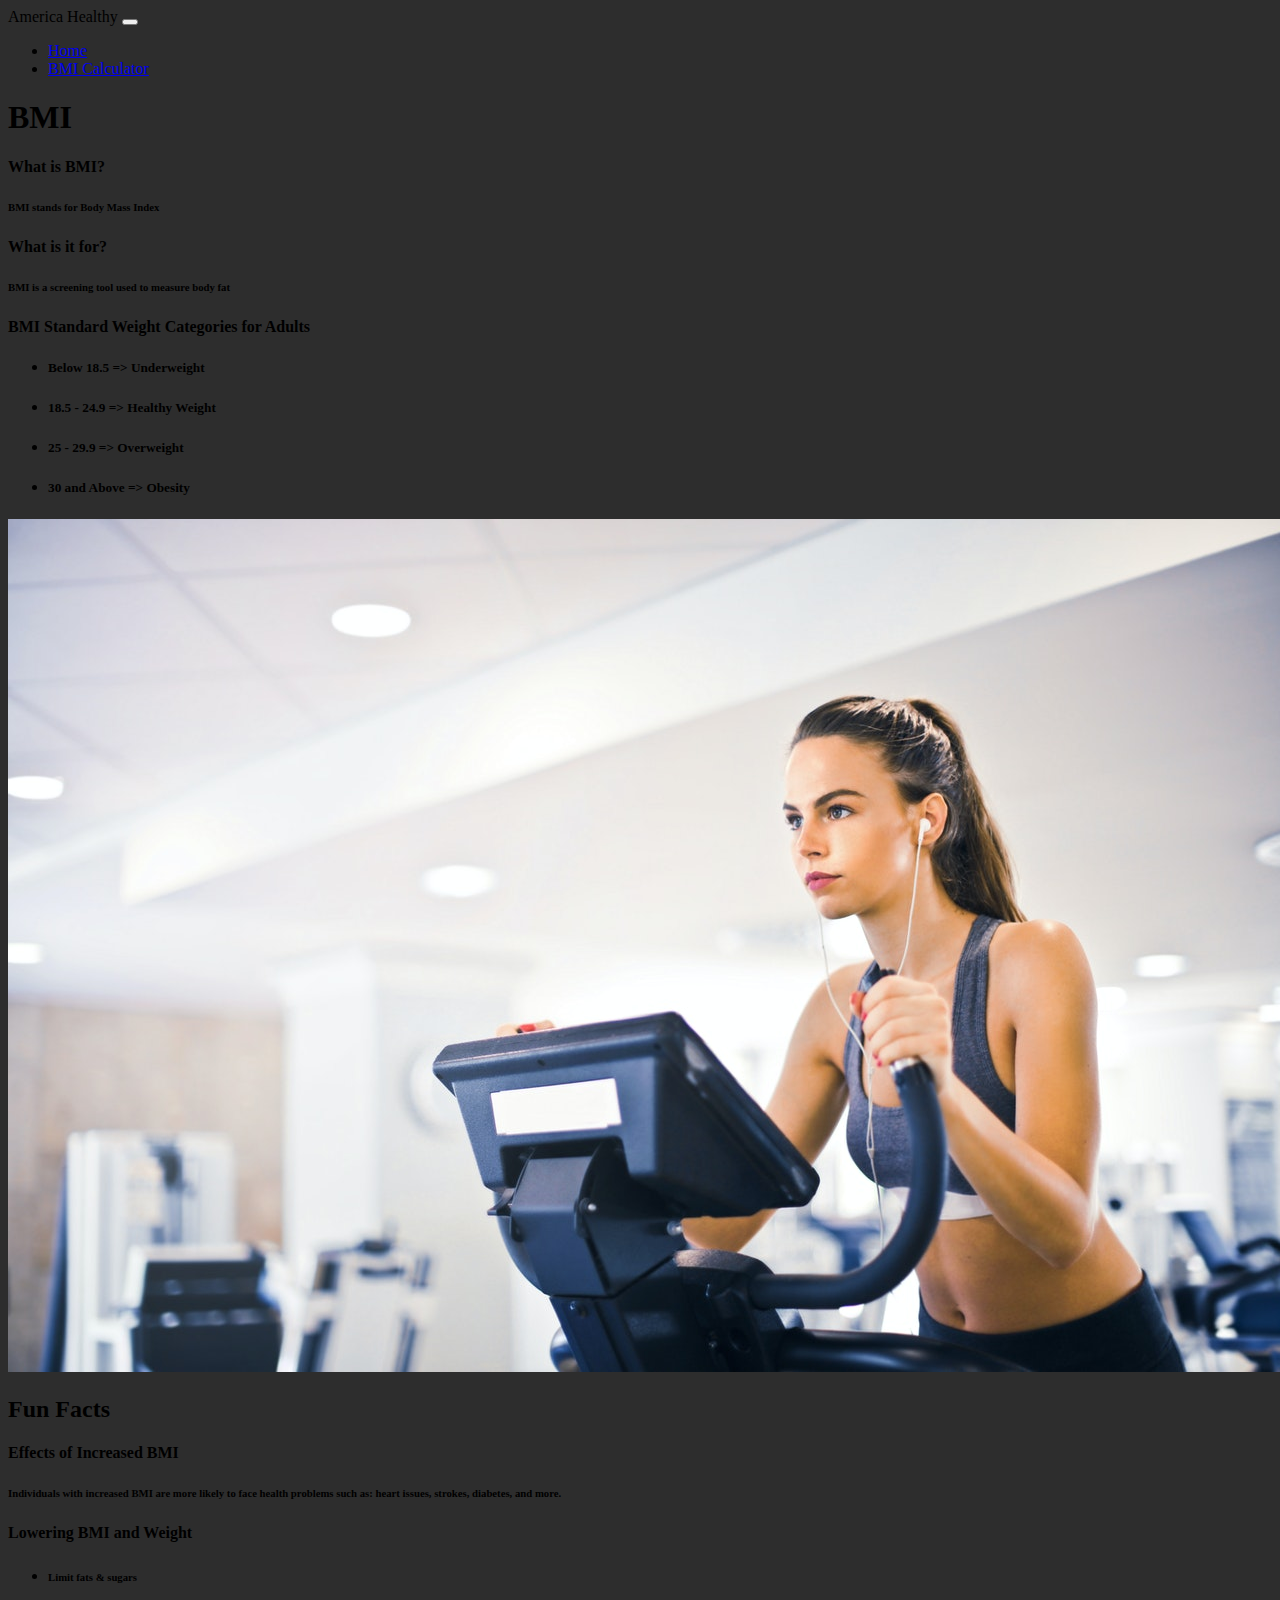
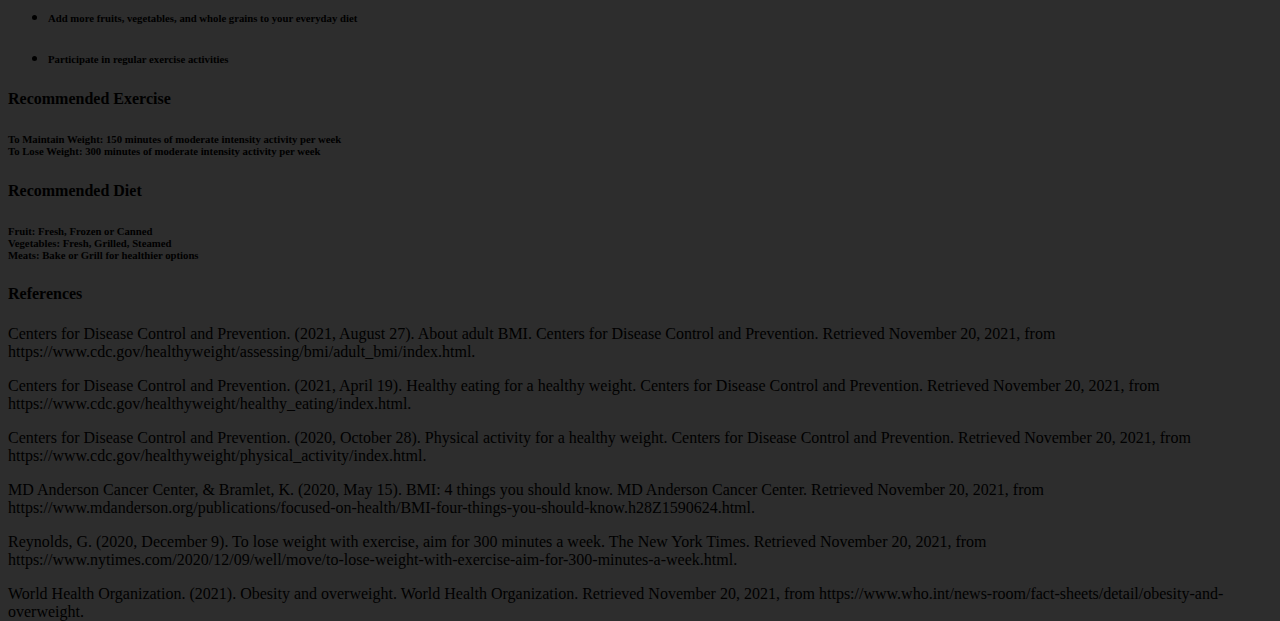
<file: index.html>
<!doctype html>
<html lang="en">

<head>
  <meta charset="utf-8">
  <meta name="viewport" content="width=device-width, initial-scale=1">

  <link href="https://cdn.jsdelivr.net/npm/bootstrap@5.1.3/dist/css/bootstrap.min.css" rel="stylesheet"
    integrity="sha384-1BmE4kWBq78iYhFldvKuhfTAU6auU8tT94WrHftjDbrCEXSU1oBoqyl2QvZ6jIW3" crossorigin="anonymous">

  <title>America Healthy</title>

  <link rel="stylesheet" type="text/css" href="/css/global.css" />
</head>

<body>
  <nav class="navbar navbar-expand-lg navbar-dark bg-info" aria-label="Eighth navbar example">
    <div class="container">
      <span class="navbar-brand" href="/">America Healthy</span>
      <button class="navbar-toggler" type="button" data-bs-toggle="collapse" data-bs-target="#navbar"
        aria-controls="navbar" aria-expanded="false" aria-label="Toggle navigation">
        <span class="navbar-toggler-icon"></span>
      </button>

      <div class="collapse navbar-collapse" id="navbar">
        <ul class="navbar-nav me-auto mb-2 mb-lg-0">
          <li class="nav-item">
            <a class="nav-link active" aria-current="page" href="/">Home</a>
          </li>
          <li class="nav-item">
            <a class="nav-link" href="/calculator/index.html">BMI Calculator</a>
          </li>
        </ul>
      </div>
    </div>
  </nav>

  <div class="container mt-5">
    <div class="row">
      <div class="col-12 col-md-4 border border-info border-2 text-info">
        <h1>BMI</h1>

        <h4>What is BMI?</h4>
        <h6>BMI stands for Body Mass Index</h6>

        <h4>What is it for?</h4>
        <h6>BMI is a screening tool used to measure body fat</h6>

        <h4>BMI Standard Weight Categories for Adults</h4>
        <ul>
          <li>
            <h5>Below 18.5 => Underweight</h5>
          </li>
          <li>
            <h5>18.5 - 24.9 => Healthy Weight</h5>
          </li>
          <li>
            <h5>25 - 29.9 => Overweight</h5>
          </li>
          <li>
            <h5>30 and Above => Obesity</h5>
          </li>
        </ul>
      </div>

      <div class="col-12 col-md-4 py-4 py-md-0">
        <img class="img-fluid" src="/img/exercise.jpg" />
      </div>

      <div class="col-12 col-md-4 border border-info border-2 text-info">
        <h2>Fun Facts</h2>

        <h4>Effects of Increased BMI</h4>
        <h6>
          Individuals with increased BMI are more likely to face health problems such as: heart issues, strokes,
          diabetes, and more.
        </h6>

        <h4>Lowering BMI and Weight</h4>
        <ul>
          <li>
            <h6>Limit fats &amp; sugars</h6>
          </li>
          <li>
            <h6>Add more fruits, vegetables, and whole grains to your everyday diet</h6>
          </li>
          <li>
            <h6>Participate in regular exercise activities</h6>
          </li>
        </ul>

        <h4>Recommended Exercise</h4>
        <h6>
          To Maintain Weight: 150 minutes of moderate intensity activity per week<br />
          To Lose Weight: 300 minutes of moderate intensity activity per week
        </h6>

        <h4>Recommended Diet</h4>
        <h6>
          Fruit: Fresh, Frozen or Canned<br />
          Vegetables: Fresh, Grilled, Steamed<br />
          Meats: Bake or Grill for healthier options
        </h6>
      </div>
    </div>

    <div class="row mt-5 border border-2 border-info">
      <div class="col-12 text-info">
        <h4>References</h4>
        <p class="fs-6">
          Centers for Disease Control and Prevention. (2021, August 27). About adult BMI. Centers for Disease Control
          and Prevention. Retrieved November 20, 2021, from
          https://www.cdc.gov/healthyweight/assessing/bmi/adult_bmi/index.html.
        </p>

        <p class="fs-6">
          Centers for Disease Control and Prevention. (2021, April 19). Healthy eating for a healthy weight. Centers for
          Disease Control and Prevention. Retrieved November 20, 2021, from
          https://www.cdc.gov/healthyweight/healthy_eating/index.html.
        </p>

        <p class="fs-6">
          Centers for Disease Control and Prevention. (2020, October 28). Physical activity for a healthy weight.
          Centers for Disease Control and Prevention. Retrieved November 20, 2021, from
          https://www.cdc.gov/healthyweight/physical_activity/index.html.
        </p>

        <p class="fs-6">
          MD Anderson Cancer Center, & Bramlet, K. (2020, May 15). BMI: 4 things you should know. MD Anderson Cancer
          Center. Retrieved November 20, 2021, from
          https://www.mdanderson.org/publications/focused-on-health/BMI-four-things-you-should-know.h28Z1590624.html.
        </p>

        <p class="fs-6">
          Reynolds, G. (2020, December 9). To lose weight with exercise, aim for 300 minutes a week. The New York Times.
          Retrieved November 20, 2021, from
          https://www.nytimes.com/2020/12/09/well/move/to-lose-weight-with-exercise-aim-for-300-minutes-a-week.html.
        </p>

        <p class="fs-6">
          World Health Organization. (2021). Obesity and overweight. World Health Organization. Retrieved November 20,
          2021, from https://www.who.int/news-room/fact-sheets/detail/obesity-and-overweight.
        </p>
      </div>
    </div>

    <script src="https://cdn.jsdelivr.net/npm/bootstrap@5.1.3/dist/js/bootstrap.bundle.min.js"
      integrity="sha384-ka7Sk0Gln4gmtz2MlQnikT1wXgYsOg+OMhuP+IlRH9sENBO0LRn5q+8nbTov4+1p"
      crossorigin="anonymous"></script>
</body>

</html>
</file>
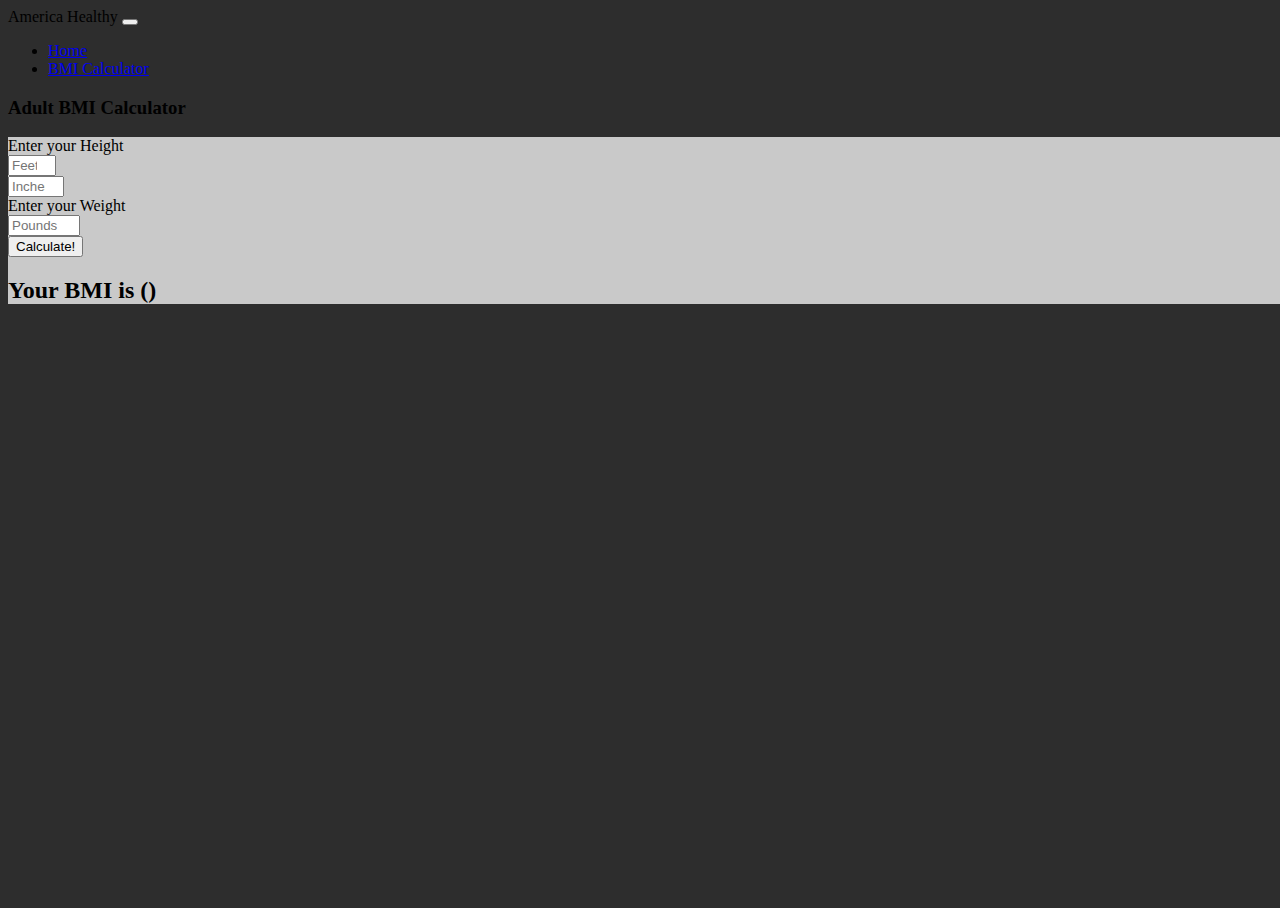
<file: calculator/index.html>
<!doctype html>
<html lang="en">

<head>
  <meta charset="utf-8">
  <meta name="viewport" content="width=device-width, initial-scale=1">

  <link href="https://cdn.jsdelivr.net/npm/bootstrap@5.1.3/dist/css/bootstrap.min.css" rel="stylesheet"
    integrity="sha384-1BmE4kWBq78iYhFldvKuhfTAU6auU8tT94WrHftjDbrCEXSU1oBoqyl2QvZ6jIW3" crossorigin="anonymous">

  <title>America Healthy</title>

  <link rel="stylesheet" type="text/css" href="/css/global.css" />
</head>

<body>
  <nav class="navbar navbar-expand-lg navbar-dark bg-info" aria-label="Eighth navbar example">
    <div class="container">
      <span class="navbar-brand" href="/">America Healthy</span>
      <button class="navbar-toggler" type="button" data-bs-toggle="collapse" data-bs-target="#navbar"
        aria-controls="navbar" aria-expanded="false" aria-label="Toggle navigation">
        <span class="navbar-toggler-icon"></span>
      </button>

      <div class="collapse navbar-collapse" id="navbar">
        <ul class="navbar-nav me-auto mb-2 mb-lg-0">
          <li class="nav-item">
            <a class="nav-link" aria-current="page" href="/">Home</a>
          </li>
          <li class="nav-item">
            <a class="nav-link active" href="/calculator">BMI Calculator</a>
          </li>
        </ul>
      </div>
    </div>
  </nav>

  <div class="container mt-5">
    <div class="row">
      <div class="col-12 col-md-6 offset-md-3">
        <div class="bg-info text-light p-2 w-100">
          <h3 class="m-0">Adult BMI Calculator</h3>
        </div>
        <div class="w-100 py-3" style="background-color: #c9c9c9;">
          <div class="container">
            <div class="form-group">
              <label>Enter your Height</label>
              <div class="row">
                <div class="col-6">
                  <input class="form-control" type="number" min="0" max="9" step="1" id="feet" placeholder="Feet" />
                </div>
                <div class="col-6">
                  <input class="form-control" type="number" min="0" max="11" step="1" id="inches"
                    placeholder="Inches" />
                </div>
              </div>

              <label>Enter your Weight</label>
              <div class="row">
                <div class="col-6">
                  <input class="form-control" type="number" min="1" max="1000" step="1" id="pounds"
                    placeholder="Pounds" />
                </div>
              </div>

              <button id="submit" type="button" class="btn btn-info mt-3">Calculate!</button>

              <div id="result-box" class="text-center mt-3 text-info d-none">
                <h2>Your BMI is <span id="bmi"></span> (<span id="category"></span>)</h2>
              </div>
            </div>
          </div>
        </div>
      </div>
    </div>
  </div>

  <script src="https://cdn.jsdelivr.net/npm/bootstrap@5.1.3/dist/js/bootstrap.bundle.min.js"
    integrity="sha384-ka7Sk0Gln4gmtz2MlQnikT1wXgYsOg+OMhuP+IlRH9sENBO0LRn5q+8nbTov4+1p"
    crossorigin="anonymous"></script>

  <script>
    function roundTo1Place(number) {
      return Math.floor(number * 10) / 10;
    }

    function getCategoryFromBmi(bmi) {
      if (bmi < 18.5)
        return 'Underweight';
      else if (bmi < 25)
        return 'Healthy';
      else if (bmi < 30)
        return 'Overweight';
      else
        return 'Obese';
    }

    document.getElementById('submit').addEventListener('click', function () {
      const feet = Number(document.getElementById('feet').value);
      const inches = Number(document.getElementById('inches').value);
      const pounds = Number(document.getElementById('pounds').value);

      if (!feet || !inches || !pounds) {
        alert('Please make sure you\'ve entered your full height and weight before submitting!');
        return;
      }

      const height = (feet * 12) + inches;
      const weight = pounds;
      const bmi = roundTo1Place((weight / (height * height)) * 703);

      document.getElementById('result-box').classList.remove('d-none');
      document.getElementById('bmi').innerText = bmi;
      document.getElementById('category').innerText = getCategoryFromBmi(bmi);
    });
  </script>
</body>

</html>
</file>
<file: css/global.css>
html, body {
  width: 100%;
  min-width: 100%;
  height: 100%;
  min-height: 100%;

  background-color: #2d2d2d;
}
</file>
